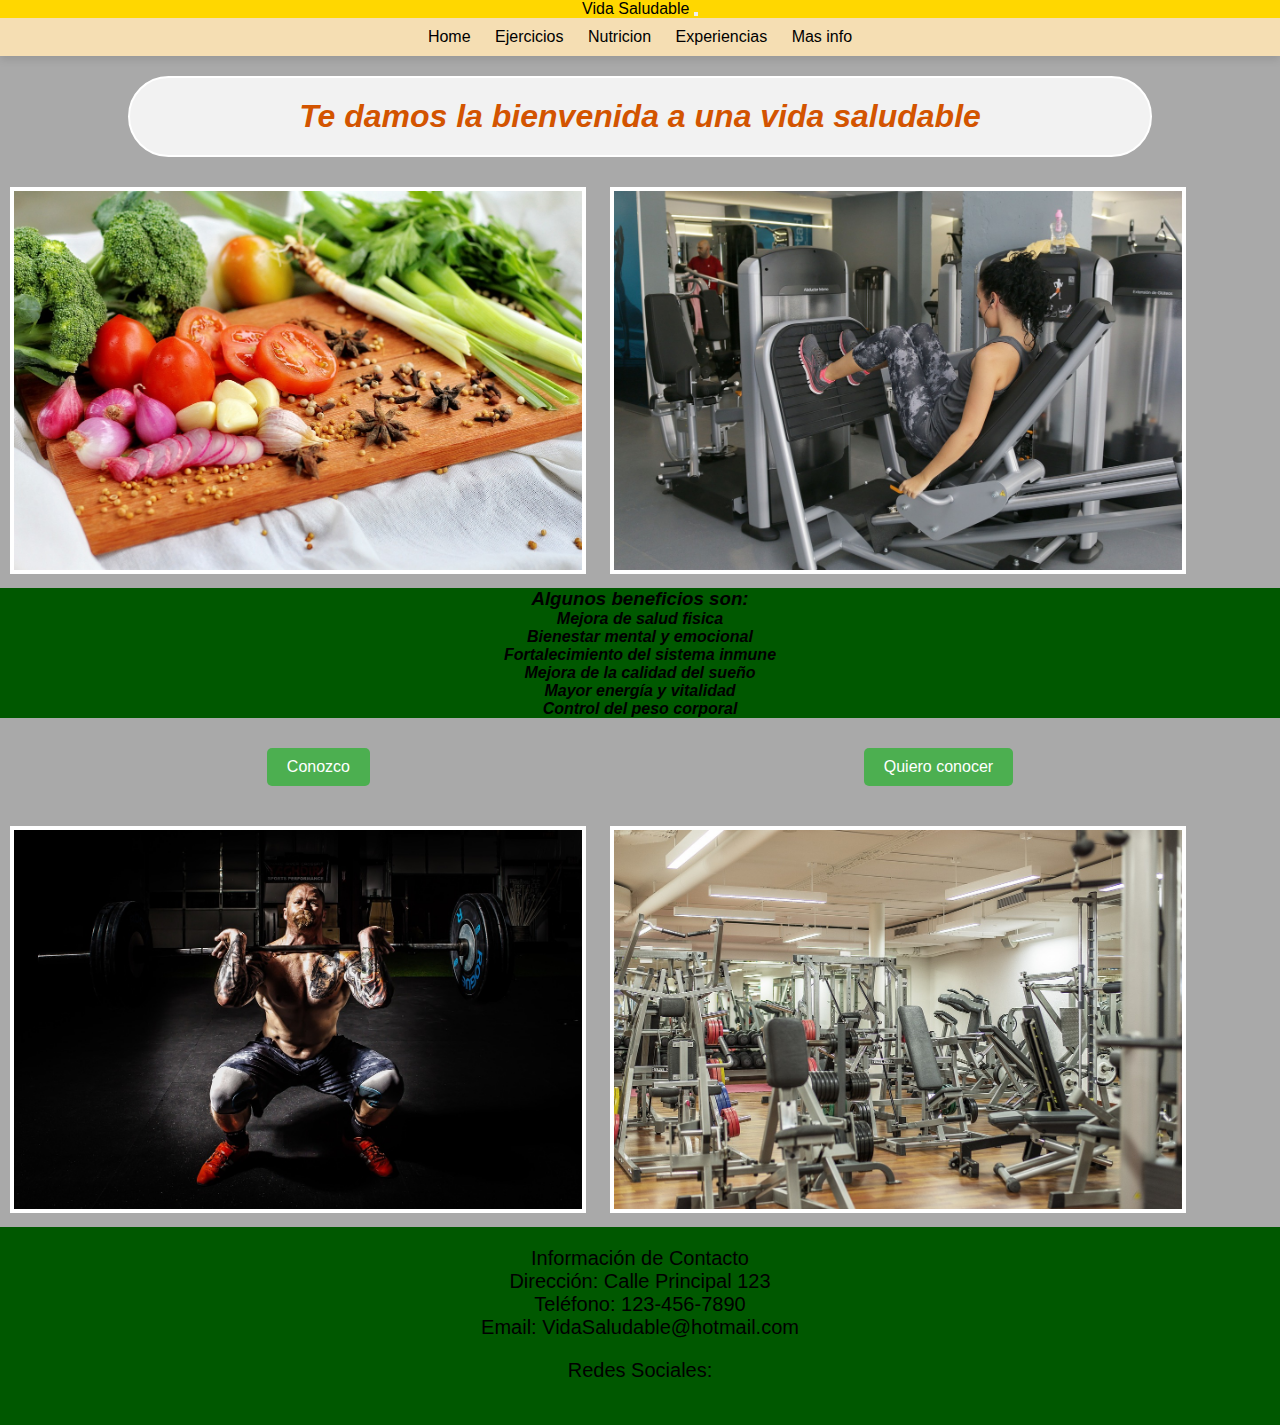
<file: index.html>
<!DOCTYPE html>
<html lang="es">
<head>
    <meta charset="UTF-8">
    <meta name="viewport" content="width=device-width, initial-scale=1.0">
    <meta name="author" content="Manuel Hidalgo Castaños">
    <meta name="keywords" content="Fitness, Salud, Bienestar">
    <meta name="description" content= Descubre la importancia de una vida saludable y obtén consejos prácticos para mejorar tu bienestar físico y emocional. ¡Comienza hoy mismo!>
    <link rel="stylesheet" href="https://cdnjs.cloudflare.com/ajax/libs/font-awesome/6.5.1/css/all.min.css" integrity="sha512-DTOQO9RWCH3ppGqcWaEA1BIZOC6xxalwEsw9c2QQeAIftl+Vegovlnee1c9QX4TctnWMn13TZye+giMm8e2LwA==" crossorigin="anonymous" referrerpolicy="no-referrer" />
    <!-- inicia bootstrap -->
    <link href="https://cdn.jsdelivr.net/npm/bootstrap@5.1.3/dist/css/bootstrap.min.css" rel="stylesheet" integrity="sha384-1BmE4kWBq78iYhFldvKuhfTAU6auU8tT94WrHftjDbrCEXSU1oBoqyl2QvZ6jIW3" crossorigin="anonymous">
    <!-- fin del bootstrap -->
    <link rel="stylesheet" href="css/estilos.css"><!-- Hoja de estilos -->
    <title>Consejos para una Vida Saludable | Nutrición, Ejercicios y Bienestar | Tu Sitio Web</title>
</head>
<body>
    <header> <!-- Encabezado -->
        <nav class="navbar navbar-expand-sm bg-dark navbar-dark">
            <div class="container-fluid">
            <a class="navbar-brand" href="#">Vida <span>Saludable</span></a><!-- Logo -->
            <button class="navbar-toggler" type="button" data-bs-toggle="collapse" data-bs-target="#collapsibleNavbar">
                <span class="navbar-toggler-icon"></span>
            </button>
            <div class="collapse navbar-collapse" id="collapsibleNavbar">
                <ul> 
                    <li><a href="../index.html">Home</a></li>
                    <li><a href="./pages/Ejercicios.html">Ejercicios</a></li>
                    <li><a href="./pages/Nutricion.html">Nutricion</a></li>
                    <li><a href="./pages/Experiencias.html">Experiencias</a></li>
                    <li><a href="./pages/Mas info.html">Mas info</a></li>
                </ul> 
            </div>
            </div>
        </nav>
    </header>
    <main><!-- Contenido principal -->
            <h1>Te damos la bienvenida a una vida saludable</h1>
            <div class="galeria">
                <img class="gym" src="./imagenes/ensalada.jpg" alt="" height="" width="20%"></img>
            </div>
            <div class="galeria">
                <img class="gym" src="./imagenes/mujergym.jpg" alt="" height="" width="20%"></img>
            </div>
            
            <div class="beneficio"></div>
            <h3 class="beneficios">Algunos beneficios son:</h3>
                <ul class="beneficios">
                    <li>Mejora de salud fisica</li>
                    <li>Bienestar mental y emocional</li>
                    <li>Fortalecimiento del sistema inmune</li>
                    <li>Mejora de la calidad del sueño</li>
                    <li>Mayor energía y vitalidad</li>
                    <li>Control del peso corporal</li>
                </ul>
            <div class="botones">
            <button class="botonconozco">Conozco</button>
                <button class="botonquiero">Quiero conocer</button>
            </div>
            <div class="galeria">
                <img class="gym" src="./imagenes/hombregym.jpg" alt="" height="" width="20%"></img>
            </div>
            <div class="galeria">
                <img class="gym" src="./imagenes/gymfoto.jpg" alt="" height="" width="20%"></img>
            </div>
    </main>
        <footer><!-- Pie de página -->
            <div class="container">
                <div class="contacto">
                    <p>Información de Contacto</p>
                    <p>Dirección: Calle Principal 123</p>
                    <p>Teléfono: 123-456-7890</p>
                    <p>Email: VidaSaludable@hotmail.com</p>
                </div>
                    
                <div class="redes">
                    <p>Redes Sociales:</p>
                    <ul>
                        <li>
                            <a href="https://web.whatsapp.com/" target="_blank">
                                <i class="fa-brands fa-square-whatsapp"></i>
                            </a></li>
                        <li>
                            <a href="https://www.facebook.com/" target="_blank">
                                <i class="fa-brands fa-facebook"></i>
                            </a></li>
                        <li>
                            <a href="https://twitter.com/" target="_blank">
                                <i class="fa-brands fa-x-twitter"></i>
                            </a></li>
                        <li>
                            <a href="https://www.instagram.com/" target="_blank">
                                <i class="fa-brands fa-instagram"></i>
                            </a></li>
                    </ul>
                </div>
            </div>
        </footer>
        <script src="https://cdn.jsdelivr.net/npm/bootstrap@5.1.3/dist/js/bootstrap.bundle.min.js" integrity="sha384-ka7Sk0Gln4gmtz2MlQnikT1wXgYsOg+OMhuP+IlRH9sENBO0LRn5q+8nbTov4+1p" crossorigin="anonymous"></script>
</body>
</html>
</file>
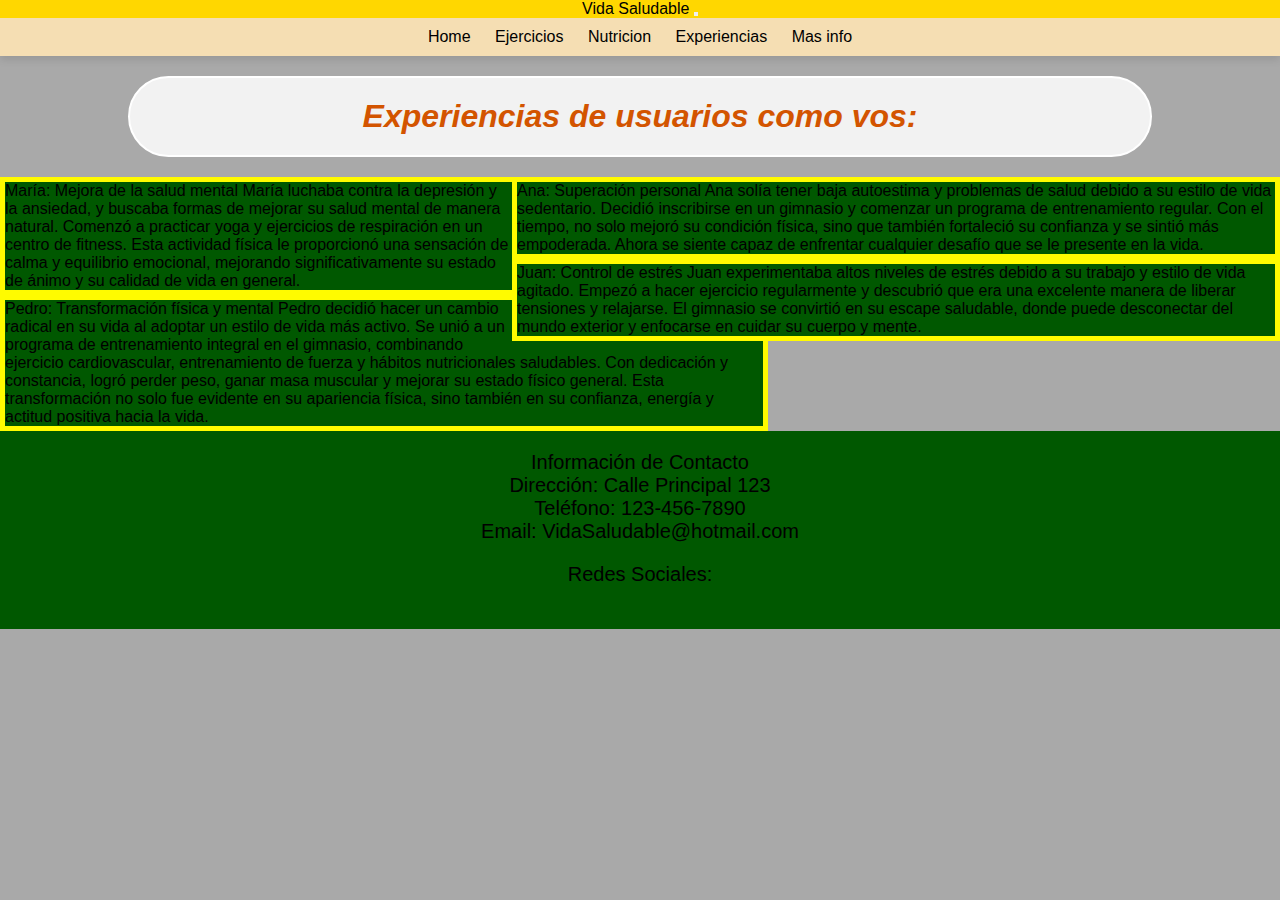
<file: pages/Experiencias.html>
<!DOCTYPE html>
<html lang="es">
<head>
    <meta charset="UTF-8">
    <meta name="viewport" content="width=device-width, initial-scale=1.0">
    <meta name="author" content="Manuel Hidalgo Castaños">
    <meta name="keywords" content="Fitness, Salud, Bienestar">
    <meta name="description" content=Descubre la importancia de una vida saludable y obtén consejos prácticos para mejorar tu bienestar físico y emocional. ¡Comienza hoy mismo!> 
    <link rel="stylesheet" href="https://cdnjs.cloudflare.com/ajax/libs/font-awesome/6.5.1/css/all.min.css" integrity="sha512-DTOQO9RWCH3ppGqcWaEA1BIZOC6xxalwEsw9c2QQeAIftl+Vegovlnee1c9QX4TctnWMn13TZye+giMm8e2LwA==" crossorigin="anonymous" referrerpolicy="no-referrer" />
    <!-- inicia bootstrap -->
    <link href="https://cdn.jsdelivr.net/npm/bootstrap@5.1.3/dist/css/bootstrap.min.css" rel="stylesheet" integrity="sha384-1BmE4kWBq78iYhFldvKuhfTAU6auU8tT94WrHftjDbrCEXSU1oBoqyl2QvZ6jIW3" crossorigin="anonymous">
    <!-- fin del bootstrap -->
    <link rel="stylesheet" href="../css/estilos.css"><!-- Hoja de estilos -->
    <title>Consejos para una Vida Saludable | Nutrición, Ejercicios y Bienestar | Tu Sitio Web</title>
    
</head>
<body>
    <header> <!-- Encabezado -->
        <nav class="navbar navbar-expand-sm bg-dark navbar-dark">
            <div class="container-fluid">
            <a class="navbar-brand" href="#">Vida <span>Saludable</span></a><!-- Logo -->
            <button class="navbar-toggler" type="button" data-bs-toggle="collapse" data-bs-target="#collapsibleNavbar">
                <span class="navbar-toggler-icon"></span>
            </button>
            <div class="collapse navbar-collapse" id="collapsibleNavbar">
                <ul> 
                    <li><a href="../index.html">Home</a></li>
                    <li><a href="./Ejercicios.html">Ejercicios</a></li>
                    <li><a href="./Nutricion.html">Nutricion</a></li>
                    <li><a href="./Experiencias.html">Experiencias</a></li>
                    <li><a href="./Mas info.html">Mas info</a></li>
                </ul> 
            </div>
            </div>
        </nav>
    </header>
    <main>
        <h1>Experiencias de usuarios como vos:</h1>
        <div class="personas1">
            <p>Ana: Superación personal
                Ana solía tener baja autoestima y problemas de salud debido a su estilo de vida sedentario. Decidió inscribirse en un gimnasio y comenzar un programa de entrenamiento regular. Con el tiempo, no solo mejoró su condición física, sino que también fortaleció su confianza y se sintió más empoderada. Ahora se siente capaz de enfrentar cualquier desafío que se le presente en la vida.</p>
        </div>
        <div class="personas2">
            <p>Juan: Control de estrés
                Juan experimentaba altos niveles de estrés debido a su trabajo y estilo de vida agitado. Empezó a hacer ejercicio regularmente y descubrió que era una excelente manera de liberar tensiones y relajarse. El gimnasio se convirtió en su escape saludable, donde puede desconectar del mundo exterior y enfocarse en cuidar su cuerpo y mente.</p>
        </div>
        <div class="personas3">
            <p>María: Mejora de la salud mental
                María luchaba contra la depresión y la ansiedad, y buscaba formas de mejorar su salud mental de manera natural. Comenzó a practicar yoga y ejercicios de respiración en un centro de fitness. Esta actividad física le proporcionó una sensación de calma y equilibrio emocional, mejorando significativamente su estado de ánimo y su calidad de vida en general.</p>
        </div>
    </main>
        <div class="personas4">
            <p>Pedro: Transformación física y mental
                Pedro decidió hacer un cambio radical en su vida al adoptar un estilo de vida más activo. Se unió a un programa de entrenamiento integral en el gimnasio, combinando ejercicio cardiovascular, entrenamiento de fuerza y hábitos nutricionales saludables. Con dedicación y constancia, logró perder peso, ganar masa muscular y mejorar su estado físico general. Esta transformación no solo fue evidente en su apariencia física, sino también en su confianza, energía y actitud positiva hacia la vida.</p>
        </div>
    </main>
    <footer><!-- Pie de página -->
        <div class="container">
            <div class="contacto">
                <p>Información de Contacto</p>
                <p>Dirección: Calle Principal 123</p>
                <p>Teléfono: 123-456-7890</p>
                <p>Email: VidaSaludable@hotmail.com</p>
            </div>
                
            <div class="redes">
                <p>Redes Sociales:</p>
                <ul>
                    <li>
                        <a href="https://web.whatsapp.com/" target="_blank">
                            <i class="fa-brands fa-square-whatsapp"></i>
                        </a></li>
                    <li>
                        <a href="https://www.facebook.com/" target="_blank">
                            <i class="fa-brands fa-facebook"></i>
                        </a></li>
                    <li>
                        <a href="https://twitter.com/" target="_blank">
                            <i class="fa-brands fa-x-twitter"></i>
                        </a></li>
                    <li>
                        <a href="https://www.instagram.com/" target="_blank">
                            <i class="fa-brands fa-instagram"></i>
                        </a></li>
                </ul>
            </div>
        </div>
    </footer>
    <script src="https://cdn.jsdelivr.net/npm/bootstrap@5.1.3/dist/js/bootstrap.bundle.min.js" integrity="sha384-ka7Sk0Gln4gmtz2MlQnikT1wXgYsOg+OMhuP+IlRH9sENBO0LRn5q+8nbTov4+1p" crossorigin="anonymous"></script>
</body>
</html>
</file>
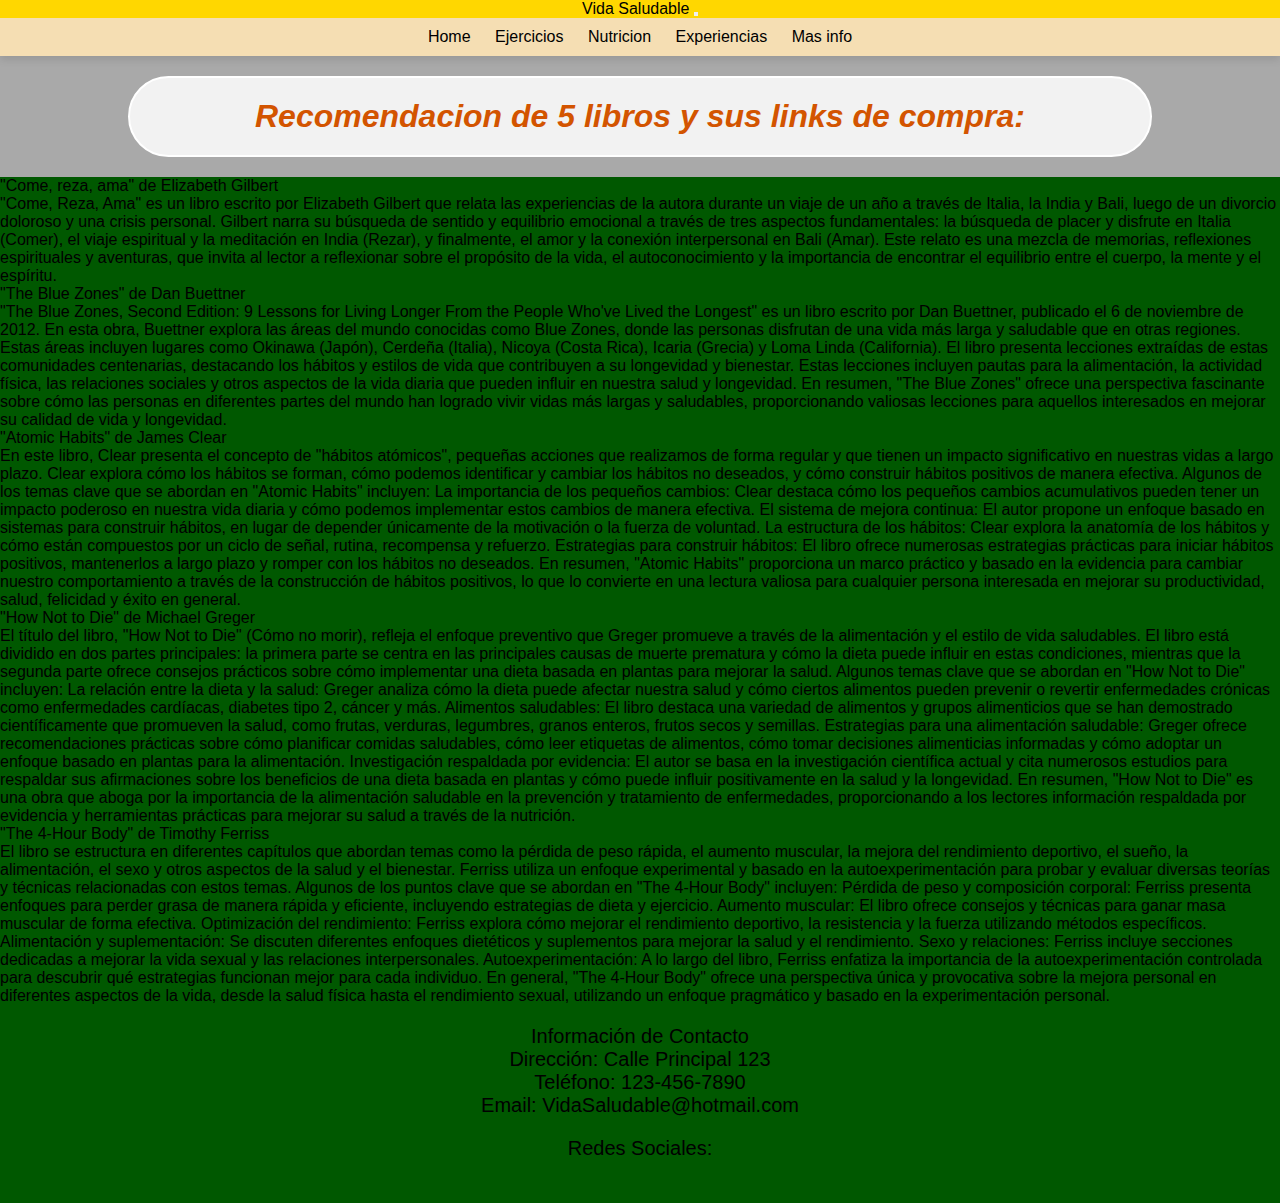
<file: pages/Mas info.html>
<!DOCTYPE html>
<html lang="es">
<head>
    <meta charset="UTF-8">
    <meta name="viewport" content="width=device-width, initial-scale=1.0">
    <meta name="author" content="Manuel Hidalgo Castaños">
    <meta name="keywords" content="Fitness, Salud, Bienestar">
    <meta name="description" content=Descubre la importancia de una vida saludable y obtén consejos prácticos para mejorar tu bienestar físico y emocional. ¡Comienza hoy mismo!>
    <link rel="stylesheet" href="https://cdnjs.cloudflare.com/ajax/libs/font-awesome/6.5.1/css/all.min.css" integrity="sha512-DTOQO9RWCH3ppGqcWaEA1BIZOC6xxalwEsw9c2QQeAIftl+Vegovlnee1c9QX4TctnWMn13TZye+giMm8e2LwA==" crossorigin="anonymous" referrerpolicy="no-referrer" />
    <!-- inicia bootstrap -->
    <link href="https://cdn.jsdelivr.net/npm/bootstrap@5.1.3/dist/css/bootstrap.min.css" rel="stylesheet" integrity="sha384-1BmE4kWBq78iYhFldvKuhfTAU6auU8tT94WrHftjDbrCEXSU1oBoqyl2QvZ6jIW3" crossorigin="anonymous">
    <!-- fin del bootstrap -->
    <link rel="stylesheet" href="../css/estilos.css"> <!-- Hoja de estilos -->
    <title>Consejos para una Vida Saludable | Nutrición, Ejercicios y Bienestar | Tu Sitio Web</title>
</head>
<body>
    <header> <!-- Encabezado -->
        <nav class="navbar navbar-expand-sm bg-dark navbar-dark">
            <div class="container-fluid">
            <a class="navbar-brand" href="#">Vida <span>Saludable</span></a><!-- Logo -->
            <button class="navbar-toggler" type="button" data-bs-toggle="collapse" data-bs-target="#collapsibleNavbar">
                <span class="navbar-toggler-icon"></span>
            </button>
            <div class="collapse navbar-collapse" id="collapsibleNavbar">
                <ul> 
                    <li><a href="../index.html">Home</a></li>
                    <li><a href="./Ejercicios.html">Ejercicios</a></li>
                    <li><a href="./Nutricion.html">Nutricion</a></li>
                    <li><a href="./Experiencias.html">Experiencias</a></li>
                    <li><a href="./Mas info.html">Mas info</a></li>
                </ul> 
            </div>
            </div>
        </nav>
    </header>
    <main>
        <h1>Recomendacion de 5 libros y sus links de compra:</h1>
    <ol class="libros">
        <li><a href="https://www.casadellibro.com/libro-come-reza-ama/9788483651933/1772400" target="_blank">"Come, reza, ama" de Elizabeth Gilbert</a></li>
        <p>"Come, Reza, Ama" es un libro escrito por Elizabeth Gilbert que relata las experiencias de la autora durante un viaje de un año a través de Italia, la India y Bali, luego de un divorcio doloroso y una crisis personal. Gilbert narra su búsqueda de sentido y equilibrio emocional a través de tres aspectos fundamentales: la búsqueda de placer y disfrute en Italia (Comer), el viaje espiritual y la meditación en India (Rezar), y finalmente, el amor y la conexión interpersonal en Bali (Amar). Este relato es una mezcla de memorias, reflexiones espirituales y aventuras, que invita al lector a reflexionar sobre el propósito de la vida, el autoconocimiento y la importancia de encontrar el equilibrio entre el cuerpo, la mente y el espíritu.</p>
        <li><a href="https://www.amazon.com/Blue-Zones-Second-Lessons-Longest/dp/1426209487" target="_blank">"The Blue Zones" de Dan Buettner</a></li>
        <p>"The Blue Zones, Second Edition: 9 Lessons for Living Longer From the People Who've Lived the Longest" es un libro escrito por Dan Buettner, publicado el 6 de noviembre de    2012. En esta obra, Buettner explora las áreas del mundo conocidas como Blue Zones, donde las personas disfrutan de una vida más larga y saludable que en otras regiones. Estas áreas incluyen lugares como Okinawa (Japón), Cerdeña (Italia), Nicoya (Costa Rica), Icaria (Grecia) y Loma Linda (California).
        El libro presenta lecciones extraídas de estas comunidades centenarias, destacando los hábitos y estilos de vida que contribuyen a su longevidad y bienestar. Estas lecciones incluyen pautas para la alimentación, la actividad física, las relaciones sociales y otros aspectos de la vida diaria que pueden influir en nuestra salud y longevidad.
        En resumen, "The Blue Zones" ofrece una perspectiva fascinante sobre cómo las personas en diferentes partes del mundo han logrado vivir vidas más largas y saludables, proporcionando valiosas lecciones para aquellos interesados en mejorar su calidad de vida y longevidad.</p>
        <li><a href="https://www.goodreads.com/es/book/show/40121378-atomic-habits" target="_blank">"Atomic Habits" de James Clear</a></li>
        <p>En este libro, Clear presenta el concepto de "hábitos atómicos", pequeñas acciones que realizamos de forma regular y que tienen un impacto significativo en nuestras vidas a largo plazo. Clear explora cómo los hábitos se forman, cómo podemos identificar y cambiar los hábitos no deseados, y cómo construir hábitos positivos de manera efectiva.
        Algunos de los temas clave que se abordan en "Atomic Habits" incluyen:
        La importancia de los pequeños cambios: Clear destaca cómo los pequeños cambios acumulativos pueden tener un impacto poderoso en nuestra vida diaria y cómo podemos implementar estos cambios de manera efectiva.
        El sistema de mejora continua: El autor propone un enfoque basado en sistemas para construir hábitos, en lugar de depender únicamente de la motivación o la fuerza de voluntad.
        La estructura de los hábitos: Clear explora la anatomía de los hábitos y cómo están compuestos por un ciclo de señal, rutina, recompensa y refuerzo.
        Estrategias para construir hábitos: El libro ofrece numerosas estrategias prácticas para iniciar hábitos positivos, mantenerlos a largo plazo y romper con los hábitos no deseados.
        En resumen, "Atomic Habits" proporciona un marco práctico y basado en la evidencia para cambiar nuestro comportamiento a través de la construcción de hábitos positivos, lo que lo convierte en una lectura valiosa para cualquier persona interesada en mejorar su productividad, salud, felicidad y éxito en general.</p>
        <li><a href="https://www.goodreads.com/es/book/show/25663961-how-not-to-die" target="_blank">"How Not to Die" de Michael Greger</a></li>
        <p>El título del libro, "How Not to Die" (Cómo no morir), refleja el enfoque preventivo que Greger promueve a través de la alimentación y el estilo de vida saludables. El libro está dividido en dos partes principales: la primera parte se centra en las principales causas de muerte prematura y cómo la dieta puede influir en estas condiciones, mientras que la segunda parte ofrece consejos prácticos sobre cómo implementar una dieta basada en plantas para mejorar la salud.
        Algunos temas clave que se abordan en "How Not to Die" incluyen:
        La relación entre la dieta y la salud: Greger analiza cómo la dieta puede afectar nuestra salud y cómo ciertos alimentos pueden prevenir o revertir enfermedades crónicas como enfermedades cardíacas, diabetes tipo 2, cáncer y más.
        Alimentos saludables: El libro destaca una variedad de alimentos y grupos alimenticios que se han demostrado científicamente que promueven la salud, como frutas, verduras, legumbres, granos enteros, frutos secos y semillas.
        Estrategias para una alimentación saludable: Greger ofrece recomendaciones prácticas sobre cómo planificar comidas saludables, cómo leer etiquetas de alimentos, cómo tomar decisiones alimenticias informadas y cómo adoptar un enfoque basado en plantas para la alimentación.
        Investigación respaldada por evidencia: El autor se basa en la investigación científica actual y cita numerosos estudios para respaldar sus afirmaciones sobre los beneficios de una dieta basada en plantas y cómo puede influir positivamente en la salud y la longevidad.
        En resumen, "How Not to Die" es una obra que aboga por la importancia de la alimentación saludable en la prevención y tratamiento de enfermedades, proporcionando a los lectores información respaldada por evidencia y herramientas prácticas para mejorar su salud a través de la nutrición.</p>
        <li><a href="https://www.goodreads.com/es/book/show/7148931" target="_blank">"The 4-Hour Body" de Timothy Ferriss</a></li>
        <p>El libro se estructura en diferentes capítulos que abordan temas como la pérdida de peso rápida, el aumento muscular, la mejora del rendimiento deportivo, el sueño, la alimentación, el sexo y otros aspectos de la salud y el bienestar. Ferriss utiliza un enfoque experimental y basado en la autoexperimentación para probar y evaluar diversas teorías y técnicas relacionadas con estos temas.
        Algunos de los puntos clave que se abordan en "The 4-Hour Body" incluyen:
        Pérdida de peso y composición corporal: Ferriss presenta enfoques para perder grasa de manera rápida y eficiente, incluyendo estrategias de dieta y ejercicio.
        Aumento muscular: El libro ofrece consejos y técnicas para ganar masa muscular de forma efectiva.
        Optimización del rendimiento: Ferriss explora cómo mejorar el rendimiento deportivo, la resistencia y la fuerza utilizando métodos específicos.
        Alimentación y suplementación: Se discuten diferentes enfoques dietéticos y suplementos para mejorar la salud y el rendimiento.
        Sexo y relaciones: Ferriss incluye secciones dedicadas a mejorar la vida sexual y las relaciones interpersonales.
        Autoexperimentación: A lo largo del libro, Ferriss enfatiza la importancia de la autoexperimentación controlada para descubrir qué estrategias funcionan mejor para cada individuo.
        En general, "The 4-Hour Body" ofrece una perspectiva única y provocativa sobre la mejora personal en diferentes aspectos de la vida, desde la salud física hasta el rendimiento sexual, utilizando un enfoque pragmático y basado en la experimentación personal.</p>
    </ol>
    </main>
    <footer><!-- Pie de página -->
        <div class="container">
            <div class="contacto">
                <p>Información de Contacto</p>
                <p>Dirección: Calle Principal 123</p>
                <p>Teléfono: 123-456-7890</p>
                <p>Email: VidaSaludable@hotmail.com</p>
            </div>
                
            <div class="redes">
                <p>Redes Sociales:</p>
                <ul>
                    <li>
                        <a href="https://web.whatsapp.com/" target="_blank">
                            <i class="fa-brands fa-square-whatsapp"></i>
                        </a></li>
                    <li>
                        <a href="https://www.facebook.com/" target="_blank">
                            <i class="fa-brands fa-facebook"></i>
                        </a></li>
                    <li>
                        <a href="https://twitter.com/" target="_blank">
                            <i class="fa-brands fa-x-twitter"></i>
                        </a></li>
                    <li>
                        <a href="https://www.instagram.com/" target="_blank">
                            <i class="fa-brands fa-instagram"></i>
                        </a></li>
                </ul>
            </div>
        </div>
    </footer>
    <script src="https://cdn.jsdelivr.net/npm/bootstrap@5.1.3/dist/js/bootstrap.bundle.min.js" integrity="sha384-ka7Sk0Gln4gmtz2MlQnikT1wXgYsOg+OMhuP+IlRH9sENBO0LRn5q+8nbTov4+1p" crossorigin="anonymous"></script>
</body>
</html>
</file>
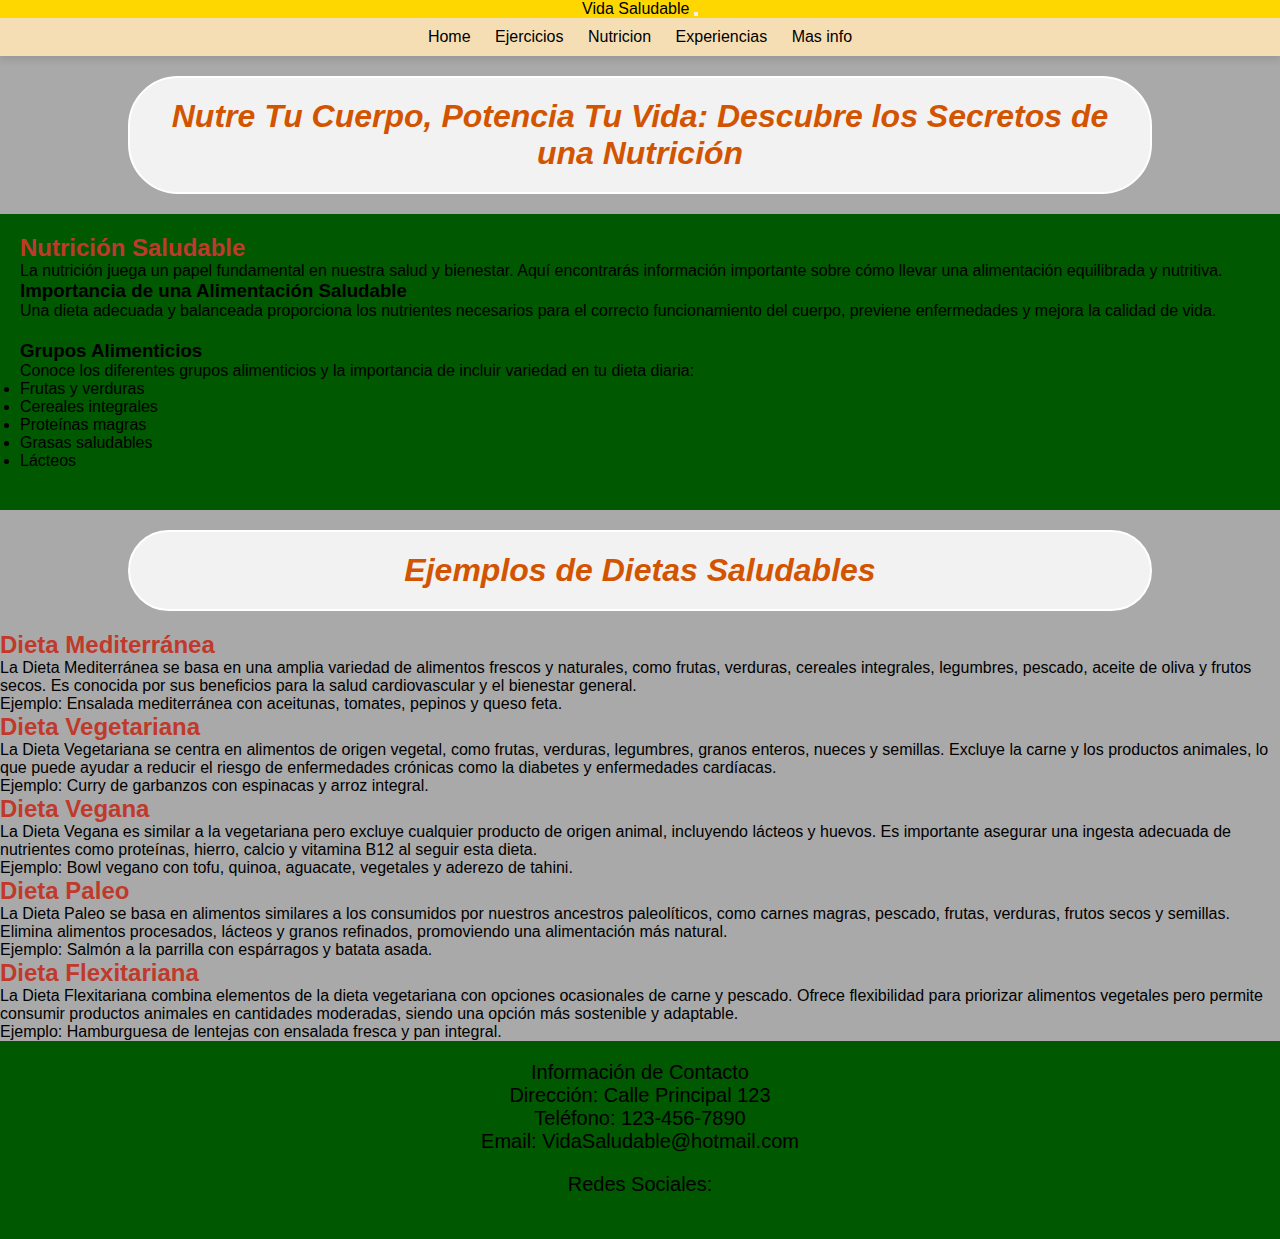
<file: pages/Nutricion.html>
<!DOCTYPE html>
<html lang="es">
<head>
    <meta charset="UTF-8">
    <meta name="viewport" content="width=device-width, initial-scale=1.0">
    <meta name="author" content="Manuel Hidalgo Castaños">
    <meta name="keywords" content="Fitness, Salud, Bienestar">
    <meta name="description" content=Descubre la importancia de una vida saludable y obtén consejos prácticos para mejorar tu bienestar físico y emocional. ¡Comienza hoy mismo!>
    <link rel="stylesheet" href="https://cdnjs.cloudflare.com/ajax/libs/font-awesome/6.5.1/css/all.min.css" integrity="sha512-DTOQO9RWCH3ppGqcWaEA1BIZOC6xxalwEsw9c2QQeAIftl+Vegovlnee1c9QX4TctnWMn13TZye+giMm8e2LwA==" crossorigin="anonymous" referrerpolicy="no-referrer" />
    <!-- inicia bootstrap -->
    <link href="https://cdn.jsdelivr.net/npm/bootstrap@5.1.3/dist/css/bootstrap.min.css" rel="stylesheet" integrity="sha384-1BmE4kWBq78iYhFldvKuhfTAU6auU8tT94WrHftjDbrCEXSU1oBoqyl2QvZ6jIW3" crossorigin="anonymous">
    <!-- fin del bootstrap -->
    <link rel="stylesheet" href="../css/estilos.css"><!-- Hoja de estilos -->
    <title>Consejos para una Vida Saludable | Nutrición, Ejercicios y Bienestar | Tu Sitio Web</title>
</head>
<body>
    <header> <!-- Encabezado -->
        <nav class="navbar navbar-expand-sm bg-dark navbar-dark">
            <div class="container-fluid">
            <a class="navbar-brand" href="#">Vida <span>Saludable</span></a><!-- Logo -->
            <button class="navbar-toggler" type="button" data-bs-toggle="collapse" data-bs-target="#collapsibleNavbar">
                <span class="navbar-toggler-icon"></span>
            </button>
            <div class="collapse navbar-collapse" id="collapsibleNavbar">
                <ul> 
                    <li><a href="../index.html">Home</a></li>
                    <li><a href="./Ejercicios.html">Ejercicios</a></li>
                    <li><a href="./Nutricion.html">Nutricion</a></li>
                    <li><a href="./Experiencias.html">Experiencias</a></li>
                    <li><a href="./Mas info.html">Mas info</a></li>
                </ul> 
            </div>
            </div>
        </nav>
    </header>
    <main>
        <h1>Nutre Tu Cuerpo, Potencia Tu Vida: Descubre los Secretos de una Nutrición </h1>
        <section class="nutricion">
            <h2>Nutrición Saludable</h2>
            <p>La nutrición juega un papel fundamental en nuestra salud y bienestar. Aquí encontrarás información importante sobre cómo llevar una alimentación equilibrada y nutritiva.</p>
            <div class="info-nutricion">
                <h3>Importancia de una Alimentación Saludable</h3>
                <p>Una dieta adecuada y balanceada proporciona los nutrientes necesarios para el correcto funcionamiento del cuerpo, previene enfermedades y mejora la calidad de vida.</p>
            </div>
            <div class="grupos-alimenticios">
                <h3>Grupos Alimenticios</h3>
                <p>Conoce los diferentes grupos alimenticios y la importancia de incluir variedad en tu dieta diaria:</p>
                <ul>
                    <li>Frutas y verduras</li>
                    <li>Cereales integrales</li>
                    <li>Proteínas magras</li>
                    <li>Grasas saludables</li>
                    <li>Lácteos</li>
                </ul>
            </div>
            <!-- Otras secciones como beneficios de alimentos específicos, planificación de comidas, recetas saludables, etc. -->
        </section>
        <h1>Ejemplos de Dietas Saludables</h1>

        <ul class="dietas-lista">
            <li>
                <h2>Dieta Mediterránea</h2>
                <p>La Dieta Mediterránea se basa en una amplia variedad de alimentos frescos y naturales, como frutas, verduras, cereales integrales, legumbres, pescado, aceite de oliva y frutos secos. Es conocida por sus beneficios para la salud cardiovascular y el bienestar general.</p>
                <p>Ejemplo: Ensalada mediterránea con aceitunas, tomates, pepinos y queso feta.</p>
            </li>
            <li>
                <h2>Dieta Vegetariana</h2>
                <p>La Dieta Vegetariana se centra en alimentos de origen vegetal, como frutas, verduras, legumbres, granos enteros, nueces y semillas. Excluye la carne y los productos animales, lo que puede ayudar a reducir el riesgo de enfermedades crónicas como la diabetes y enfermedades cardíacas.</p>
                <p>Ejemplo: Curry de garbanzos con espinacas y arroz integral.</p>
            </li>
            <li>
                <h2>Dieta Vegana</h2>
                <p>La Dieta Vegana es similar a la vegetariana pero excluye cualquier producto de origen animal, incluyendo lácteos y huevos. Es importante asegurar una ingesta adecuada de nutrientes como proteínas, hierro, calcio y vitamina B12 al seguir esta dieta.</p>
                <p>Ejemplo: Bowl vegano con tofu, quinoa, aguacate, vegetales y aderezo de tahini.</p>
            </li>
            <li>
                <h2>Dieta Paleo</h2>
                <p>La Dieta Paleo se basa en alimentos similares a los consumidos por nuestros ancestros paleolíticos, como carnes magras, pescado, frutas, verduras, frutos secos y semillas. Elimina alimentos procesados, lácteos y granos refinados, promoviendo una alimentación más natural.</p>
                <p>Ejemplo: Salmón a la parrilla con espárragos y batata asada.</p>
            </li>
            <li>
                <h2>Dieta Flexitariana</h2>
                <p>La Dieta Flexitariana combina elementos de la dieta vegetariana con opciones ocasionales de carne y pescado. Ofrece flexibilidad para priorizar alimentos vegetales pero permite consumir productos animales en cantidades moderadas, siendo una opción más sostenible y adaptable.</p>
                <p>Ejemplo: Hamburguesa de lentejas con ensalada fresca y pan integral.</p>
            </li>
        </ul>
    </main>
    <footer><!-- Pie de página -->
        <div class="container">
            <div class="contacto">
                <p>Información de Contacto</p>
                <p>Dirección: Calle Principal 123</p>
                <p>Teléfono: 123-456-7890</p>
                <p>Email: VidaSaludable@hotmail.com</p>
            </div>
                
            <div class="redes">
                <p>Redes Sociales:</p>
                <ul>
                    <li>
                        <a href="https://web.whatsapp.com/" target="_blank">
                            <i class="fa-brands fa-square-whatsapp"></i>
                        </a></li>
                    <li>
                        <a href="https://www.facebook.com/" target="_blank">
                            <i class="fa-brands fa-facebook"></i>
                        </a></li>
                    <li>
                        <a href="https://twitter.com/" target="_blank">
                            <i class="fa-brands fa-x-twitter"></i>
                        </a></li>
                    <li>
                        <a href="https://www.instagram.com/" target="_blank">
                            <i class="fa-brands fa-instagram"></i>
                        </a></li>
                </ul>
            </div>
        </div>
    </footer>
    <script src="https://cdn.jsdelivr.net/npm/bootstrap@5.1.3/dist/js/bootstrap.bundle.min.js" integrity="sha384-ka7Sk0Gln4gmtz2MlQnikT1wXgYsOg+OMhuP+IlRH9sENBO0LRn5q+8nbTov4+1p" crossorigin="anonymous"></script>
</body>
</html>
</file>
<file: css/estilos.css>
@charset "UTF-8";
* {
  margin: 0; /* Reset de pagina */
  padding: 0;
  box-sizing: border-box;
}

.logo {
  color: #fff; /* Estilos para el logo */
  font-weight: bold;
  font-size: 24px;
  flex-direction: row;
  box-shadow: 0 0 10px #000;
  text-align: center;
  height: 38px;
  width: auto;
  background-size: cover;
  position: fixed;
}

.logo a {
  text-decoration: none; /* Estilos para el logo */
  color: inherit;
}

nav ul li {
  margin: 0; /* Estilos para el menú de navegación */
}

nav a {
  color: #000; /* Estilos para el menú de navegación */
  text-decoration: none;
}

nav ul {
  background-color: #F5DEB3; /* Estilos para el menú de navegación */
  text-align: center;
  padding: auto;
  margin: 0;
}

nav li {
  padding: 10px; /* Estilos para el menú de navegación */
  width: auto;
  display: inline-block;
  margin-right: 0;
}

nav li:hover {
  background-color: springgreen; /* Estilos para el menú de navegación */
  box-shadow: 0 8px 16px rgba(0, 0, 0, 0.2);
}

nav {
  background-color: #ffd700; /* Estilos para el menú de navegación */
  box-shadow: 0 4px 8px rgba(0, 0, 0, 0.1);
  height: auto;
}

header {
  text-align: center; /* Estilos para el encabezado */
  width: 100%;
}

main h1 {
  font-style: italic; /* Estilos para el encabezado */
  font-family: "Oswald", sans-serif;
  font-weight: bold;
  color: #D35400;
  text-align: center;
  background-color: #f2f2f2;
  padding: 20px;
  border-radius: 50px;
  border: 2px solid #fff;
  max-width: 80%;
  margin: 20px auto;
  margin-top: 20px;
}

.botones {
  font-style: italic; /* Estilos para el encabezado */
  font-family: "Oswald", sans-serif;
  font-weight: bold;
  display: flex;
  justify-content: space-around;
  align-items: center;
  margin: 20px;
}

.botonconozco, .botonquiero {
  background-color: #4CAF50; /* Color de fondo */
  border: none; /* Sin borde */
  color: #ffffff; /* Color del texto */
  padding: 10px 20px; /* Espaciado interno */
  text-align: center; /* Alineación del texto */
  text-decoration: none; /* Sin subrayado */
  display: inline-block; /* Mostrar como elemento de bloque */
  font-size: 16px; /* Tamaño de la fuente */
  margin: 10px; /* Margen exterior */
  cursor: pointer; /* Cambiar el cursor al pasar por encima */
  border-radius: 5px; /* Borde redondeado */
  transition: background-color 0.3s ease; /* Transición suave del color de fondo */
}

.botonconozco:hover, .botonquiero:hover {
  background-color: #93a837; /* Color de fondo al pasar el mouse */
}

.beneficios {
  position: relative;
  text-align: center;
  font-weight: bold; /* Estilos para el encabezado h3 */
  font-style: italic;
  background-color: #005800;
}

.beneficio {
  text-align: center; /*centra el texto*/
  background-color: #005800;
}

.galeria {
  display: inline-block; /* Estilos para las imagenes */
  width: 45%;
  margin: 10px;
  border: 4px solid #ffffff; /* Agrega un borde de 2px sólido de color blanco */
}

.galeria img {
  width: 100%; /* Estilos para las imagenes */
  height: auto;
  display: grid;
  grid-template-columns: repeat(4, 0.5fr); /* Crea 4 columnas de igual ancho */
  gap: 10px; /* Espacio entre las imágenes */
}

img {
  transition: border-color 0.9s ease; /* Agrega una transición suave de 0.3 segundos al color del borde */
  width: 300px; /* Estilos para las imagenes */
  height: auto;
  position: static;
}

.galeria:hover {
  border-color: #ff0000; /* Cambia el color del borde cuando el mouse se pasa por encima */
  transform: scale(1.05); /* Escala la imagen al 110% de su tamaño original cuando el mouse se pasa por encima */
}

body {
  font-family: "Arial", sans-serif; /* Estilos para el contenido principal */
  background-color: #f0f0f0;
}

body {
  background-color: #A9A9A9; /* Estilos para el contenido principal */
  margin: 0;
  padding: 0;
}

h2 {
  text-align: left; /* Estilos para el encabezado h2 */
  color: #C0392B;
}

.gym {
  align-items: right; /* Estilos para imagen */
}

.ejercicios {
  max-width: 800px;
  margin: 50px auto;
  padding: 20px;
  background-color: #45a049;
  border-radius: 10px;
  box-shadow: 0 0 10px rgba(0, 0, 0, 0.1);
}

.gymvideo {
  width: 100%;
  max-width: 800px; /* Limita el ancho máximo del video para mantener la calidad */
  margin: 0 auto; /* Centra el video horizontalmente en la página */
}

.gymvideo video {
  width: 100%;
  height: auto;
  display: block; /* Evita el espacio adicional debajo del video */
}

.contenido {
  color: #000;
  background-color: #005800;
  max-width: 800px; /* Limita el ancho del contenido */
  margin: 20px auto; /* Centra el contenido y agrega espacio alrededor */
  padding: 20px;
  border-radius: 10px; /* Borde redondeado */
  box-shadow: 0px 0px 10px rgba(0, 0, 0, 0.1); /* Sombra */
}

.nutricion {
  color: #000;
  padding: 20px;
  background-color: #005800;
}

.info-nutricion, .grupos-alimenticios {
  margin-bottom: 20px;
}

ol {
  background-color: #005800; /*color de fondo*/
}

.personas1 {
  background-color: #005800; /*personalizacion y posicion de experiencias*/
  width: 60%;
  border: 5px solid #fffb00;
  float: right;
}

.personas2 {
  background-color: #005800; /*personalizacion y posicion de experiencias*/
  width: 60%;
  border: 5px solid #fffb00;
  float: right;
}

.personas3 {
  background-color: #005800; /*personalizacion y posicion de experiencias*/
  width: 60%;
  border: 5px solid #fffb00;
}

.personas4 {
  background-color: #005800; /*personalizacion y posicion de experiencias*/
  width: 60%;
  border: 5px solid #fffb00;
}

.libros a {
  color: #000; /* Estilos para los libros*/
  text-decoration: none;
}

.libros {
  list-style-type: circle; /* Estilos para los libros */
}

footer {
  color: #000; /*Personalizacion de footer*/
  background-color: #005800;
  text-align: center;
  padding: 20px;
  font-size: 20px;
}

.redes {
  margin-top: 20px;
}

.redes li {
  display: inline-block;
  margin-right: 10px;
}

.redes a {
  color: #ffd700; /*color, posicionamiento y tamaño de iconos de redes*/
  text-decoration: none;
  letter-spacing: 10px;
  font-size: 30px;
}

.resolucion {
  width: 99%;
  text-align: center;
}

/* Small devices (landscape phones, 576px and up) */
@media (min-width: 576px) and (max-width: 767px) {
  /* Estilos para dispositivos pequeños */
}
/* Medium devices (tablets, 768px and up) */
@media (min-width: 768px) and (max-width: 991px) {
  /* Estilos para tablets y dispositivos medianos */
}
/* Large devices (desktops, 992px and up) */
@media (min-width: 992px) and (max-width: 1199px) {
  /* Estilos para pantallas de escritorio y dispositivos grandes */
}
/* Extra-large devices (large desktops, 1200px and up) */
@media (min-width: 1200px) {
  /* Estilos para pantallas extra grandes */
}

/*# sourceMappingURL=estilos.css.map */
</file>
